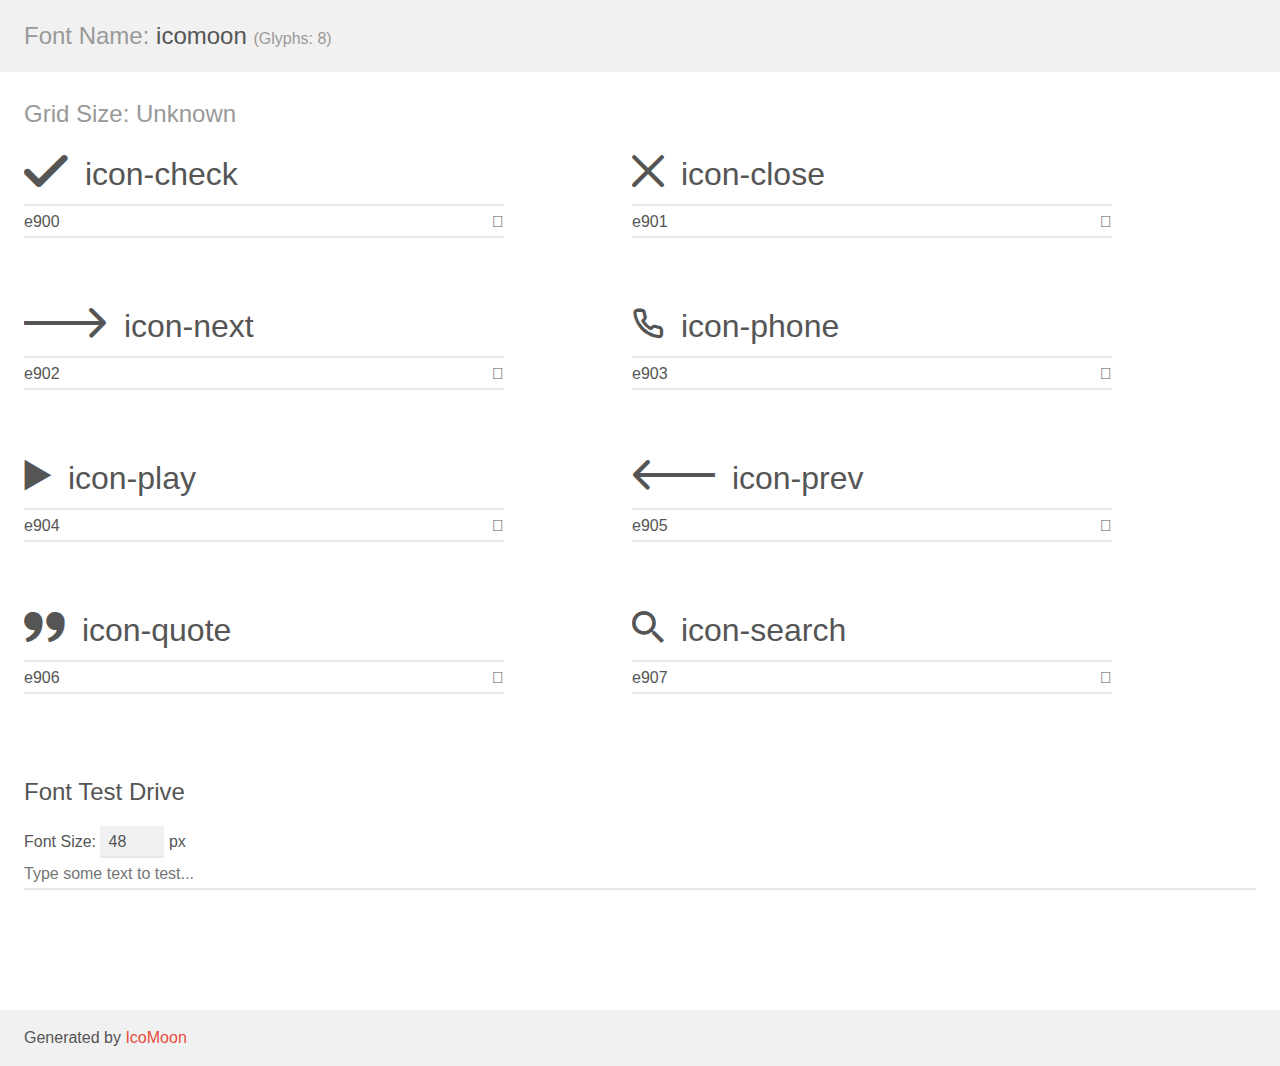
<file: fonts/icomoon/demo.html>
<!doctype html>
<html>
<head>
    <meta charset="utf-8">
    <title>IcoMoon Demo</title>
    <meta name="description" content="An Icon Font Generated By IcoMoon.io">
    <meta name="viewport" content="width=device-width, initial-scale=1">
    <link rel="stylesheet" href="demo-files/demo.css">
    <link rel="stylesheet" href="style.css"></head>
<body>
    <div class="bgc1 clearfix">
        <h1 class="mhmm mvm"><span class="fgc1">Font Name:</span> icomoon <small class="fgc1">(Glyphs:&nbsp;8)</small></h1>
    </div>
    <div class="clearfix mhl ptl">
        <h1 class="mvm mtn fgc1">Grid Size: Unknown</h1>
        <div class="glyph fs1">
            <div class="clearfix bshadow0 pbs">
                <span class="icon-check"></span>
                <span class="mls"> icon-check</span>
            </div>
            <fieldset class="fs0 size1of1 clearfix hidden-false">
                <input type="text" readonly value="e900" class="unit size1of2" />
                <input type="text" maxlength="1" readonly value="&#xe900;" class="unitRight size1of2 talign-right" />
            </fieldset>
            <div class="fs0 bshadow0 clearfix hidden-true">
                <span class="unit pvs fgc1">liga: </span>
                <input type="text" readonly value="" class="liga unitRight" />
            </div>
        </div>
        <div class="glyph fs1">
            <div class="clearfix bshadow0 pbs">
                <span class="icon-close"></span>
                <span class="mls"> icon-close</span>
            </div>
            <fieldset class="fs0 size1of1 clearfix hidden-false">
                <input type="text" readonly value="e901" class="unit size1of2" />
                <input type="text" maxlength="1" readonly value="&#xe901;" class="unitRight size1of2 talign-right" />
            </fieldset>
            <div class="fs0 bshadow0 clearfix hidden-true">
                <span class="unit pvs fgc1">liga: </span>
                <input type="text" readonly value="" class="liga unitRight" />
            </div>
        </div>
        <div class="glyph fs1">
            <div class="clearfix bshadow0 pbs">
                <span class="icon-next"></span>
                <span class="mls"> icon-next</span>
            </div>
            <fieldset class="fs0 size1of1 clearfix hidden-false">
                <input type="text" readonly value="e902" class="unit size1of2" />
                <input type="text" maxlength="1" readonly value="&#xe902;" class="unitRight size1of2 talign-right" />
            </fieldset>
            <div class="fs0 bshadow0 clearfix hidden-true">
                <span class="unit pvs fgc1">liga: </span>
                <input type="text" readonly value="" class="liga unitRight" />
            </div>
        </div>
        <div class="glyph fs1">
            <div class="clearfix bshadow0 pbs">
                <span class="icon-phone"></span>
                <span class="mls"> icon-phone</span>
            </div>
            <fieldset class="fs0 size1of1 clearfix hidden-false">
                <input type="text" readonly value="e903" class="unit size1of2" />
                <input type="text" maxlength="1" readonly value="&#xe903;" class="unitRight size1of2 talign-right" />
            </fieldset>
            <div class="fs0 bshadow0 clearfix hidden-true">
                <span class="unit pvs fgc1">liga: </span>
                <input type="text" readonly value="" class="liga unitRight" />
            </div>
        </div>
        <div class="glyph fs1">
            <div class="clearfix bshadow0 pbs">
                <span class="icon-play"></span>
                <span class="mls"> icon-play</span>
            </div>
            <fieldset class="fs0 size1of1 clearfix hidden-false">
                <input type="text" readonly value="e904" class="unit size1of2" />
                <input type="text" maxlength="1" readonly value="&#xe904;" class="unitRight size1of2 talign-right" />
            </fieldset>
            <div class="fs0 bshadow0 clearfix hidden-true">
                <span class="unit pvs fgc1">liga: </span>
                <input type="text" readonly value="" class="liga unitRight" />
            </div>
        </div>
        <div class="glyph fs1">
            <div class="clearfix bshadow0 pbs">
                <span class="icon-prev"></span>
                <span class="mls"> icon-prev</span>
            </div>
            <fieldset class="fs0 size1of1 clearfix hidden-false">
                <input type="text" readonly value="e905" class="unit size1of2" />
                <input type="text" maxlength="1" readonly value="&#xe905;" class="unitRight size1of2 talign-right" />
            </fieldset>
            <div class="fs0 bshadow0 clearfix hidden-true">
                <span class="unit pvs fgc1">liga: </span>
                <input type="text" readonly value="" class="liga unitRight" />
            </div>
        </div>
        <div class="glyph fs1">
            <div class="clearfix bshadow0 pbs">
                <span class="icon-quote"></span>
                <span class="mls"> icon-quote</span>
            </div>
            <fieldset class="fs0 size1of1 clearfix hidden-false">
                <input type="text" readonly value="e906" class="unit size1of2" />
                <input type="text" maxlength="1" readonly value="&#xe906;" class="unitRight size1of2 talign-right" />
            </fieldset>
            <div class="fs0 bshadow0 clearfix hidden-true">
                <span class="unit pvs fgc1">liga: </span>
                <input type="text" readonly value="" class="liga unitRight" />
            </div>
        </div>
        <div class="glyph fs1">
            <div class="clearfix bshadow0 pbs">
                <span class="icon-search"></span>
                <span class="mls"> icon-search</span>
            </div>
            <fieldset class="fs0 size1of1 clearfix hidden-false">
                <input type="text" readonly value="e907" class="unit size1of2" />
                <input type="text" maxlength="1" readonly value="&#xe907;" class="unitRight size1of2 talign-right" />
            </fieldset>
            <div class="fs0 bshadow0 clearfix hidden-true">
                <span class="unit pvs fgc1">liga: </span>
                <input type="text" readonly value="" class="liga unitRight" />
            </div>
        </div>
    </div>

    <!--[if gt IE 8]><!-->
    <div class="mhl clearfix mbl">
        <h1>Font Test Drive</h1>
        <label>
            Font Size: <input id="fontSize" type="number" class="textbox0 mbm"
            min="8" value="48" />
            px
        </label>
        <input id="testText" type="text" class="phl size1of1 mvl"
        placeholder="Type some text to test..." value=""/>
        <div id="testDrive" class="icon-" style="font-family: icomoon">&nbsp;
        </div>
    </div>
    <!--<![endif]-->
    <div class="bgc1 clearfix">
        <p class="mhl">Generated by <a href="https://icomoon.io/app">IcoMoon</a></p>
    </div>

    <script src="demo-files/demo.js"></script>
</body>
</html>
</file>
<file: fonts/icomoon/demo-files/demo.css>
body {
  padding: 0;
  margin: 0;
  font-family: sans-serif;
  font-size: 1em;
  line-height: 1.5;
  color: #555;
  background: #fff;
}
h1 {
  font-size: 1.5em;
  font-weight: normal;
}
small {
  font-size: .66666667em;
}
a {
  color: #e74c3c;
  text-decoration: none;
}
a:hover, a:focus {
  box-shadow: 0 1px #e74c3c;
}
.bshadow0, input {
  box-shadow: inset 0 -2px #e7e7e7;
}
input:hover {
  box-shadow: inset 0 -2px #ccc;
}
input, fieldset {
  font-family: sans-serif;
  font-size: 1em;
  margin: 0;
  padding: 0;
  border: 0;
}
input {
  color: inherit;
  line-height: 1.5;
  height: 1.5em;
  padding: .25em 0;
}
input:focus {
  outline: none;
  box-shadow: inset 0 -2px #449fdb;
}
.glyph {
  font-size: 16px;
  width: 15em;
  padding-bottom: 1em;
  margin-right: 4em;
  margin-bottom: 1em;
  float: left;
  overflow: hidden;
}
.liga {
  width: 80%;
  width: calc(100% - 2.5em);
}
.talign-right {
  text-align: right;
}
.talign-center {
  text-align: center;
}
.bgc1 {
  background: #f1f1f1;
}
.fgc1 {
  color: #999;
}
.fgc0 {
  color: #000;
}
p {
  margin-top: 1em;
  margin-bottom: 1em;
}
.mvm {
  margin-top: .75em;
  margin-bottom: .75em;
}
.mtn {
  margin-top: 0;
}
.mtl, .mal {
  margin-top: 1.5em;
}
.mbl, .mal {
  margin-bottom: 1.5em;
}
.mal, .mhl {
  margin-left: 1.5em;
  margin-right: 1.5em;
}
.mhmm {
  margin-left: 1em;
  margin-right: 1em;
}
.mls {
  margin-left: .25em;
}
.ptl {
  padding-top: 1.5em;
}
.pbs, .pvs {
  padding-bottom: .25em;
}
.pvs, .pts {
  padding-top: .25em;
}
.unit {
  float: left;
}
.unitRight {
  float: right;
}
.size1of2 {
  width: 50%;
}
.size1of1 {
  width: 100%;
}
.clearfix:before, .clearfix:after {
  content: " ";
  display: table;
}
.clearfix:after {
  clear: both;
}
.hidden-true {
  display: none;
}
.textbox0 {
  width: 3em;
  background: #f1f1f1;
  padding: .25em .5em;
  line-height: 1.5;
  height: 1.5em;
}
#testDrive {
  display: block;
  padding-top: 24px;
  line-height: 1.5;
}
.fs0 {
  font-size: 16px;
}
.fs1 {
  font-size: 32px;
}
</file>
<file: fonts/icomoon/style.css>
@font-face {
  font-family: 'icomoon';
  src:  url('fonts/icomoon.eot?yaca75');
  src:  url('fonts/icomoon.eot?yaca75#iefix') format('embedded-opentype'),
    url('fonts/icomoon.ttf?yaca75') format('truetype'),
    url('fonts/icomoon.woff?yaca75') format('woff'),
    url('fonts/icomoon.svg?yaca75#icomoon') format('svg');
  font-weight: normal;
  font-style: normal;
  font-display: block;
}

[class^="icon-"], [class*=" icon-"] {
  /* use !important to prevent issues with browser extensions that change fonts */
  font-family: 'icomoon' !important;
  speak: never;
  font-style: normal;
  font-weight: normal;
  font-variant: normal;
  text-transform: none;
  line-height: 1;

  /* Better Font Rendering =========== */
  -webkit-font-smoothing: antialiased;
  -moz-osx-font-smoothing: grayscale;
}

.icon-check:before {
  content: "\e900";
}
.icon-close:before {
  content: "\e901";
}
.icon-next:before {
  content: "\e902";
}
.icon-phone:before {
  content: "\e903";
}
.icon-play:before {
  content: "\e904";
}
.icon-prev:before {
  content: "\e905";
}
.icon-quote:before {
  content: "\e906";
}
.icon-search:before {
  content: "\e907";
}
</file>
